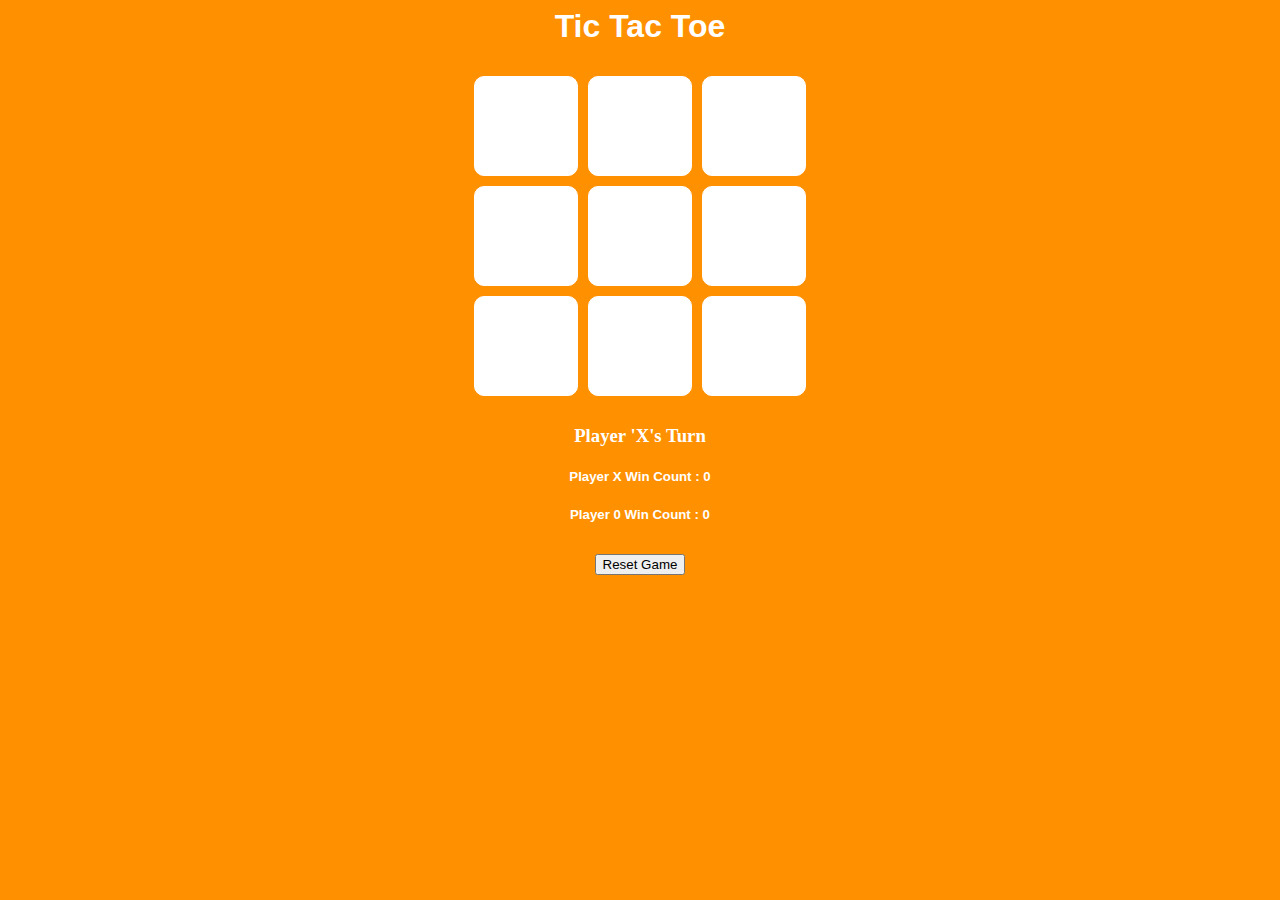
<file: tictactoe/index.html>
<html>
<title>Tic Tac Toe</title>

<head>
        <link href="https://stackpath.bootstrapcdn.com/bootstrap/4.1.1/css/bootstrap.min.css" rel="stylesheet" integrity="sha384-WskhaSGFgHYWDcbwN70/dfYBj47jz9qbsMId/iRN3ewGhXQFZCSftd1LZCfmhktB" crossorigin="anonymous">
    <style>
        body {
            background-color: #FF9000;
        }

        table {
            border-spacing: 10px;
            display: inline-block;
            border-collapse: inherit;
        }

        .center {
            width: 100%;
            text-align: center;
        }

        td {
            width: 100px;
            height: 100px;
            border: solid 1px white;
            font-size: 50pt;
            border-radius: 10px;
            text-align: center;
            font-family: monospace;
            background-color: white;
        }

        td:hover {
            background-color: #f7e182;
            cursor: pointer;
        }

        #winner h3 {
            font-family: cursive;
            color: white
        }
        #whosTurn h3 {
            font-family: cursive;
            color: white
        }
       
    </style>
    <meta name="viewport" content="width=device-width, initial-scale=1">
</head>

<body>
    <h1 class="center" style="font-family:Verdana, Geneva, Tahoma, sans-serif; color: white"> Tic Tac Toe</h1>
    <div class="gameContainer center">
        <table id="game"></table>
        <div id="whosTurn"></div>
        <div id="winner"></div>
        
        <div class="row" style="color:white; font-family: Verdana, Geneva, Tahoma, sans-serif">
            <div class="col col-md-6"><h5>Player X Win Count : <span id="p1count">0</span></h5></div>
            <div class="col col-md-6"><h5>Player 0 Win Count : <span id="p2count">0</span></h5></div>
        </div>
        <div style="padding:10px">
            <button id="reset" class="btn btn-primary btn-sm">Reset Game</button>
        </div>
    </div>
    <script src="tictactoe.js"></script>
</body>

</html>
</file>
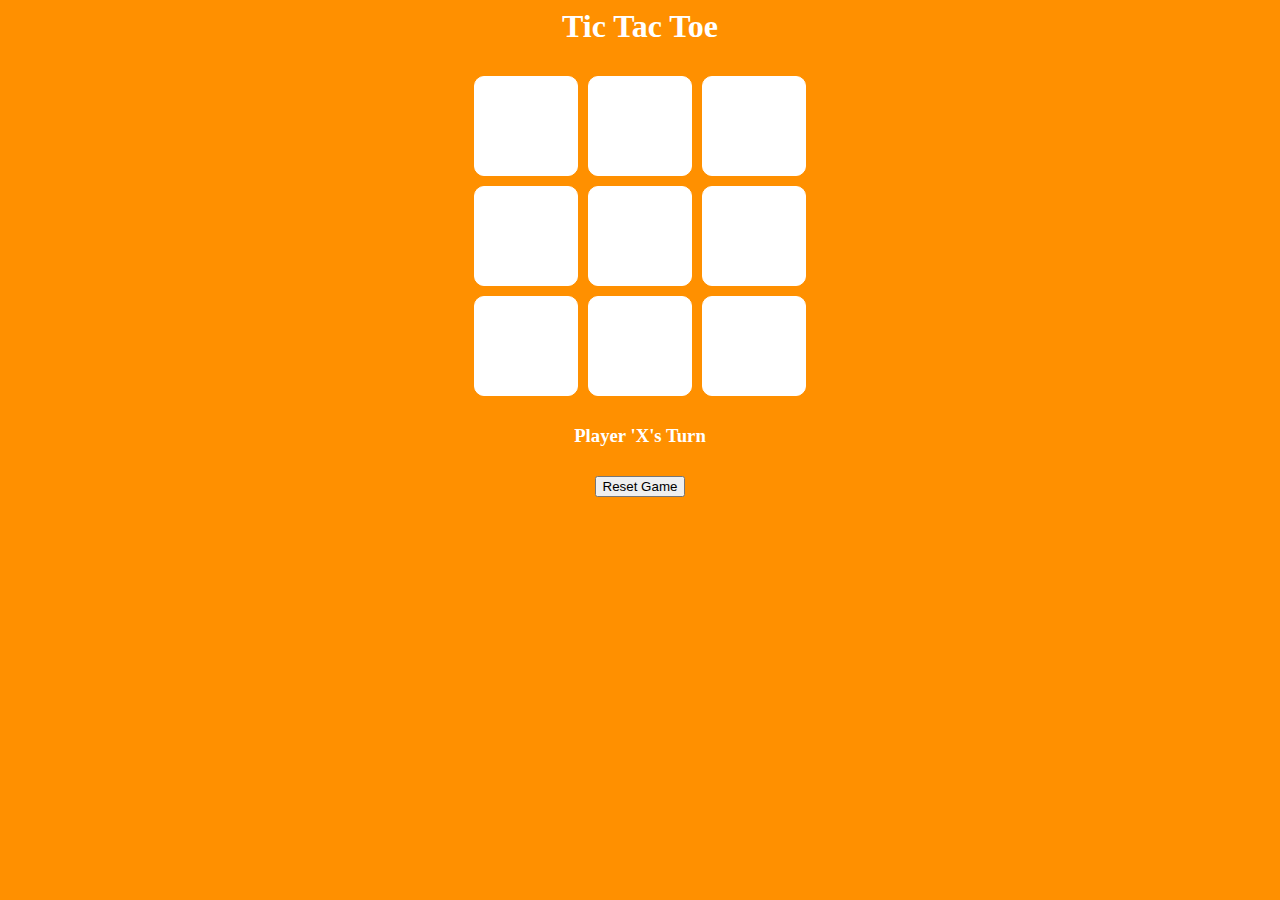
<file: tictactoe/tictactoe.html>
<html>
<title>Tic Tac Toe</title>

<head>
        <link href="https://stackpath.bootstrapcdn.com/bootstrap/4.1.1/css/bootstrap.min.css" rel="stylesheet" integrity="sha384-WskhaSGFgHYWDcbwN70/dfYBj47jz9qbsMId/iRN3ewGhXQFZCSftd1LZCfmhktB" crossorigin="anonymous">
    <style>
        body {
            background-color: #FF9000;
        }

        table {
            border-spacing: 10px;
            display: inline-block;
            border-collapse: inherit;
        }

        .center {
            width: 100%;
            text-align: center;
        }

        td {
            width: 100px;
            height: 100px;
            border: solid 1px white;
            font-size: 50pt;
            border-radius: 10px;
            text-align: center;
            font-family: monospace;
            background-color: white;
        }

        td:hover {
            background-color: #f7e182;
            cursor: pointer;
        }

        #winner h3 {
            font-family: cursive;
            color: white
        }
        #whosTurn h3 {
            font-family: cursive;
            color: white
        }
       
    </style>
    <meta name="viewport" content="width=device-width, initial-scale=1">
</head>

<body>
    <h1 class="center" style="font-family:fantasy; color: white"> Tic Tac Toe</h1>
    <div class="gameContainer center">
        <table id="game"></table>
        <div id="whosTurn"></div>
        <div id="winner"></div>
        <div style="padding:10px">
            <button id="reset" class="btn btn-primary btn-sm">Reset Game</button>
        </div>
    </div>
    <script src="tictactoe.js"></script>
</body>

</html>
</file>
